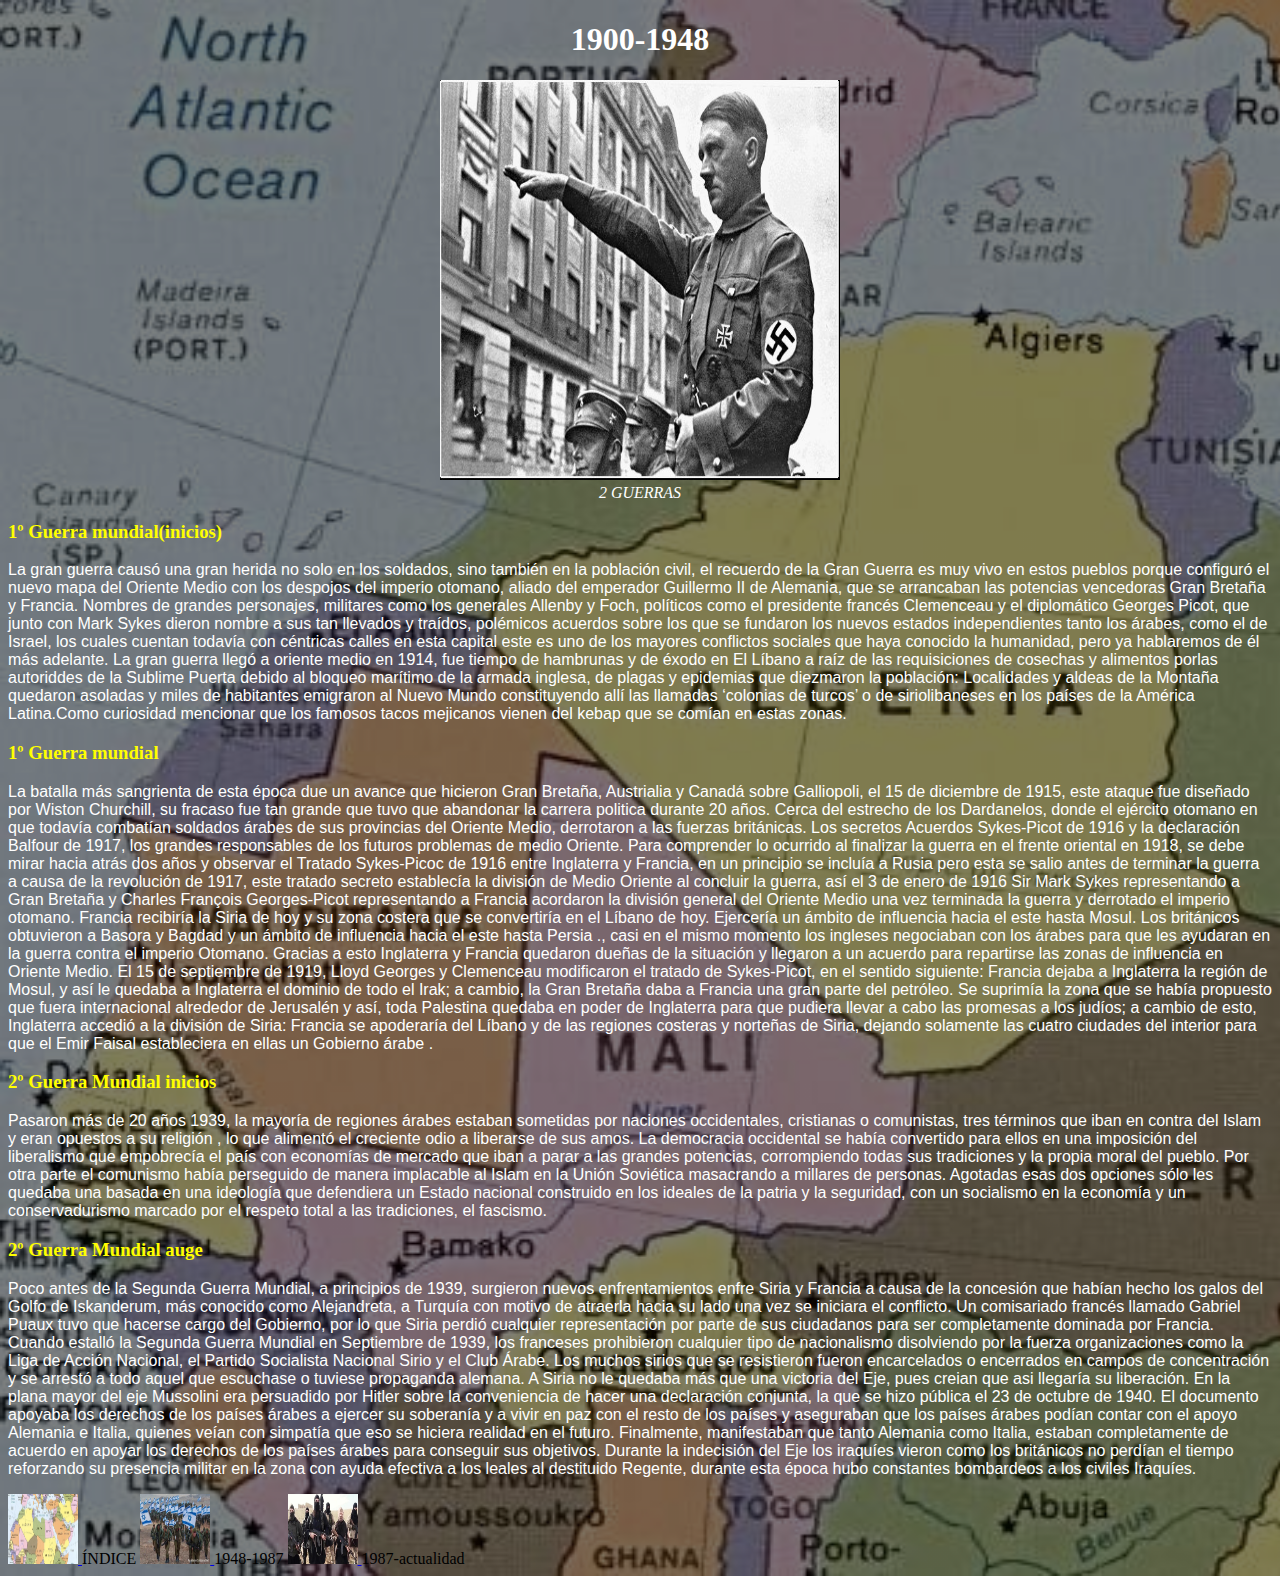
<file: html/1900-1948.html>
<!DOCTYPE html>
<html>
<head>
<title> 1900-1948 </title>
<meta charset = 'utf-8'>
<link rel="stylesheet" type= "text/css" href="../css/estilos.css">
</head>


<body>
<h1 style= "text-align:center;color:white;"> 1900-1948 </h1>

<center><img src = "../figuras/hitler.jpg"height="400" width="400"><figcaption style= "text-align:center;color:white;"><i> 2 GUERRAS </i></figcaption></center>

<h3>1º Guerra mundial(inicios)</h3>

<p>

La gran guerra causó una gran herida no solo en los soldados, sino también en la población civil, el recuerdo de la Gran Guerra es muy vivo en estos pueblos porque configuró el nuevo mapa del Oriente Medio con los despojos del imperio
otomano, aliado del emperador Guillermo II de Alemania, que se arrancaban las potencias vencedoras Gran Bretaña y Francia.
Nombres de grandes personajes, militares como los generales Allenby y Foch, políticos como el presidente francés Clemenceau y el
diplomático Georges Picot, que junto con Mark Sykes dieron nombre a sus tan llevados y traídos, polémicos acuerdos sobre los que
se fundaron los nuevos estados independientes tanto los árabes, como el de Israel, los cuales  cuentan todavía con céntricas calles en esta capital
  este es uno de los mayores conflictos sociales que haya conocido la humanidad, pero ya hablaremos de él más adelante.
  
  La gran guerra llegó a oriente medio en 1914, fue tiempo de hambrunas y de éxodo en El Líbano a raíz de las requisiciones de cosechas 
  y alimentos porlas autoriddes de la Sublime Puerta debido al bloqueo marítimo de la armada inglesa, de plagas y epidemias que diezmaron
  la población: Localidades y aldeas de la Montaña quedaron asoladas y miles de habitantes emigraron al Nuevo Mundo constituyendo
  allí las llamadas ‘colonias de turcos’ o de siriolibaneses en los países de la América Latina.Como curiosidad mencionar que los 
  famosos tacos mejicanos vienen del kebap que se comían en estas zonas.
  
<h3>1º Guerra mundial</h3>
  <p>
La batalla más sangrienta de esta época due un avance que hicieron Gran Bretaña, Austrialia y Canadá sobre Galliopoli,
el 15 de diciembre de 1915, este ataque fue diseñado por Wiston Churchill, su fracaso fue tan grande que tuvo que abandonar 
la carrera politica durante 20 años. Cerca del estrecho de los Dardanelos, donde el ejército otomano en que todavía combatían 
 soldados árabes de sus provincias del Oriente Medio, derrotaron a las fuerzas británicas.
  
  
  Los secretos Acuerdos Sykes-Picot de 1916 y la declaración Balfour de 1917, los grandes responsables de los futuros problemas de medio
  Oriente.
Para comprender lo ocurrido al finalizar la guerra en el frente oriental en 1918, se debe mirar hacia atrás dos años y observar
  el Tratado Sykes-Picoc de 1916 entre Inglaterra y Francia, en un principio se incluía a Rusia pero esta se salio antes de terminar
  la guerra a causa de la revolución de 1917, este tratado secreto establecía la división de Medio Oriente al concluir la guerra, así 
  el 3 de enero de 1916 Sir Mark Sykes representando a Gran Bretaña y Charles François Georges-Picot representando a Francia acordaron 
  la división general del Oriente Medio una vez terminada la guerra y derrotado el imperio otomano. Francia recibiría la Siria de hoy
  y su zona costera que se convertiría en el Líbano de hoy. Ejercería un ámbito de influencia hacia el este hasta Mosul. Los británicos
  obtuvieron a Basora y Bagdad y un ámbito de influencia hacia el este hasta Persia ., casi en el mismo momento los
  ingleses negociaban con los árabes para que les ayudaran en la guerra contra el imperio Otomano.
  Gracias a esto Inglaterra y Francia quedaron dueñas de la situación y llegaron a un acuerdo para
  repartirse las zonas de influencia en Oriente Medio. El 15 de septiembre de 1919, Lloyd Georges
  y Clemenceau modificaron el tratado de Sykes-Picot, en el sentido siguiente: Francia dejaba a
  Inglaterra la región de Mosul, y así le quedaba a Inglaterra el dominio de todo el Irak; a cambio,
  la Gran Bretaña daba a Francia una gran parte del petróleo. Se suprimía la zona que se había
  propuesto que fuera internacional alrededor de Jerusalén y así, toda Palestina quedaba en poder
  de Inglaterra para que pudiera llevar a cabo las promesas a los judíos; a cambio de esto, 
  Inglaterra accedió a la división de Siria: Francia se apoderaría del Líbano y de las regiones
  costeras y norteñas de Siria, dejando solamente las cuatro ciudades del interior para que
  el Emir Faisal estableciera en ellas un Gobierno árabe . 
   
  </p>

 

<h3>2º Guerra Mundial inicios</h3>

<p>
Pasaron más de 20 años 1939, la mayoría de regiones árabes estaban sometidas por naciones occidentales,
  cristianas o comunistas, tres términos que iban en contra del Islam y eran opuestos a su religión
  , lo que alimentó el creciente odio a liberarse de sus amos. La democracia occidental se había
  convertido para ellos en una imposición del liberalismo que empobrecía el país con economías de mercado
  que iban a parar a las grandes potencias, corrompiendo todas sus tradiciones y la propia moral del pueblo.
  Por otra parte el comunismo había perseguido de manera implacable al Islam en la Unión Soviética masacrando
  a millares de personas. Agotadas esas dos opciones sólo les quedaba una basada en una ideología que defendiera
  un Estado nacional construido en los ideales de la patria y la seguridad, con un socialismo en la economía y un
  conservadurismo marcado por el respeto total a las tradiciones, el fascismo.
 
</p>
<h3>2º Guerra Mundial auge</h3>
  <p>
  Poco antes de la Segunda Guerra Mundial, a principios de 1939, surgieron nuevos enfrentamientos enfre Siria y Francia
  a causa de la concesión que habían hecho los galos del Golfo de Iskanderum, más conocido como Alejandreta,
  a Turquía con motivo de atraerla hacia su lado una vez se iniciara el conflicto. Un comisariado francés llamado Gabriel 
  Puaux tuvo que hacerse cargo del Gobierno, por lo que Siria perdió cualquier representación por parte de sus ciudadanos para
  ser completamente dominada por Francia. Cuando estalló la Segunda Guerra Mundial en Septiembre de 1939, los franceses prohibieron
  cualquier tipo de nacionalismo disolviendo por la fuerza organizaciones como la Liga de Acción Nacional, el
  Partido Socialista Nacional Sirio y el Club Árabe. Los muchos sirios que se resistieron fueron encarcelados
  o encerrados en campos de concentración y se arrestó a todo aquel que escuchase o tuviese propaganda alemana.
  A Siria no le quedaba más que una victoria del Eje, pues creian que asi llegaría su liberación.
   
    En la plana mayor del eje Mussolini era persuadido por Hitler sobre la conveniencia de hacer una declaración conjunta,
    la que se hizo pública el 23 de octubre de 1940.  El documento apoyaba los derechos de los países árabes a ejercer su 
    soberanía y a vivir en paz con el resto de los países y aseguraban que los países árabes podían contar con el apoyo Alemania
    e Italia, quienes veían con simpatía que eso se hiciera realidad en el futuro.  Finalmente, manifestaban que tanto Alemania como
    Italia, estaban completamente de acuerdo en apoyar los derechos de los países árabes para conseguir sus objetivos.
    
    
    Durante la indecisión del Eje los iraquíes vieron como los británicos no perdían el tiempo reforzando 
    su presencia militar en la zona con ayuda efectiva a los leales al destituido Regente, durante esta época hubo constantes bombardeos 
    a los civiles Iraquíes.
    </p>
<tr> 
 
               
                     <td><a href= '../index.html'><img src='../figuras/mapa.jpg' width='70' height='70'> </a> ÍNDICE</td>
                     <td><a href= '1948-1987.html'><img src='../figuras/soldados.jpg' width='70' height='70'> </a> 1948-1987 </td>
                     <td><a href= '1987-actualidad.html'><img src='../figuras/daesh.jpg' width='70' height='70'> </a> 1987-actualidad </td>
                    
            </tr>
</file>
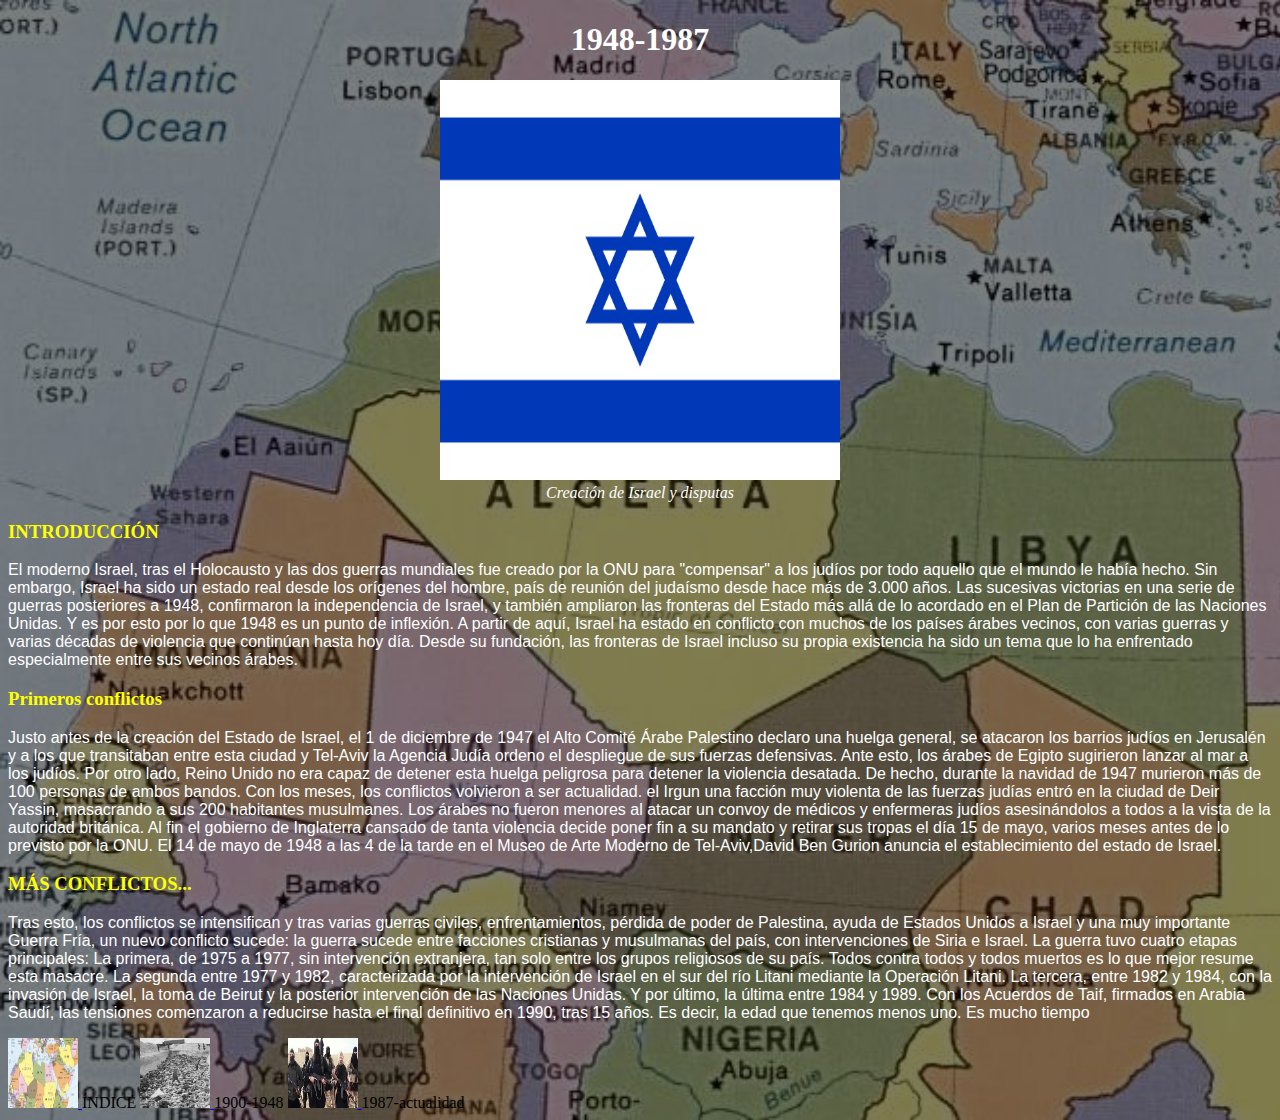
<file: html/1948-1987.html>
<!DOCTYPE html>

<html>
<head>
<title> 1948-1987</title>
<meta charset = 'utf-8'>
<link rel="stylesheet" type= "text/css" href="../css/estilos.css">
</head>


<body>
<h1 style= "text-align:center;color:white;"> 1948-1987 </h1>

<center><img src = "../figuras/israel.jpg" height="400" width="400"><figcaption style= "text-align:center;color:white;"><i>Creación de Israel y disputas</i></figcaption></center>

<h3>INTRODUCCIÓN</h3>

<p>
El moderno Israel, tras el Holocausto y las dos guerras mundiales fue creado por la ONU para "compensar" a los judíos por todo aquello que el mundo le había hecho. Sin embargo, Israel ha sido un estado real desde los orígenes del hombre, país de reunión del judaísmo desde hace más de 3.000 años. Las sucesivas victorias en una serie de guerras posteriores a 1948, confirmaron la independencia de Israel, y también ampliaron las fronteras del Estado más allá de lo acordado en el Plan de Partición de las Naciones Unidas. Y es por esto por lo que 1948 es un punto de inflexión. A partir de aquí, Israel  ha estado en conflicto con muchos de los países árabes vecinos, con varias guerras y  varias décadas de violencia que continúan hasta hoy día. Desde su fundación, las fronteras de Israel incluso su propia existencia ha sido un tema que lo ha enfrentado especialmente entre sus vecinos árabes.
</p>

<h3>Primeros conflictos</h3>

<p>
  Justo antes de la creación del Estado de Israel, el 1 de diciembre de 1947 el Alto Comité Árabe Palestino declaro una huelga general,
  se atacaron los barrios judíos en Jerusalén y a los que transitaban entre esta ciudad y Tel-Aviv la Agencia Judía ordeno el 
  despliegue de sus fuerzas defensivas. Ante esto, los árabes de Egipto sugirieron lanzar al mar a los judíos.
  Por otro lado, Reino Unido no era capaz de detener esta huelga peligrosa para detener la violencia desatada.
  De hecho, durante la navidad de 1947 murieron más de 100 personas de ambos bandos. Con los meses, los conflictos volvieron a ser
  actualidad. el Irgun una facción muy violenta de las fuerzas judías entró en la ciudad de Deir Yassin,
  masacrando a sus 200 habitantes musulmanes. Los árabes no fueron menores al atacar un convoy de médicos y enfermeras judíos
  asesinándolos a todos a la vista de la autoridad británica.

Al fin el gobierno de Inglaterra cansado de tanta violencia decide poner fin a su mandato y retirar sus tropas el día 15 de mayo, 
  varios meses antes de lo previsto por la ONU.

El 14 de mayo de 1948 a las 4 de la tarde en el Museo de Arte Moderno de Tel-Aviv,David Ben Gurion anuncia el establecimiento del estado de Israel.
</p>

<h3>MÁS CONFLICTOS...</h3>


<p>
Tras esto, los conflictos se intensifican y tras varias guerras civiles, enfrentamientos, pérdida de poder de Palestina, ayuda de Estados Unidos a Israel y una muy importante Guerra Fría, un nuevo conflicto sucede: la guerra sucede entre facciones cristianas y musulmanas del país, con intervenciones de Siria e Israel. La guerra tuvo cuatro etapas principales: La primera, de 1975 a 1977, sin intervención extranjera, tan solo entre los grupos religiosos de su país. Todos contra todos y todos muertos es lo que mejor resume esta masacre. La segunda entre 1977 y 1982, caracterizada por la intervención de Israel en el sur del río Litani mediante la Operación Litani. La tercera, entre 1982 y 1984, con la invasión de Israel, la toma de Beirut y la posterior intervención de las Naciones Unidas. Y por último, la última entre 1984 y 1989. Con los Acuerdos de Taif, firmados en Arabia Saudí, las tensiones comenzaron a reducirse hasta el final definitivo en 1990, tras 15 años. Es decir, la edad que tenemos menos uno. Es mucho tiempo

</p>

<tr>      
               
                     <td><a href= '../index.html'><img src='../figuras/mapa.jpg' width='70' height='70'> </a> ÍNDICE </td>
                     <td><a href= '1900-1948.html'><img src='../figuras/fosa.jpg' width='70' height='70'> </a> 1900-1948 </td>
                     <td><a href= '1987-actualidad.html'><img src='../figuras/daesh.jpg' width='70' height='70'> </a> 1987-actualidad </td>
                    
            </tr>


</body>
</html>
</file>
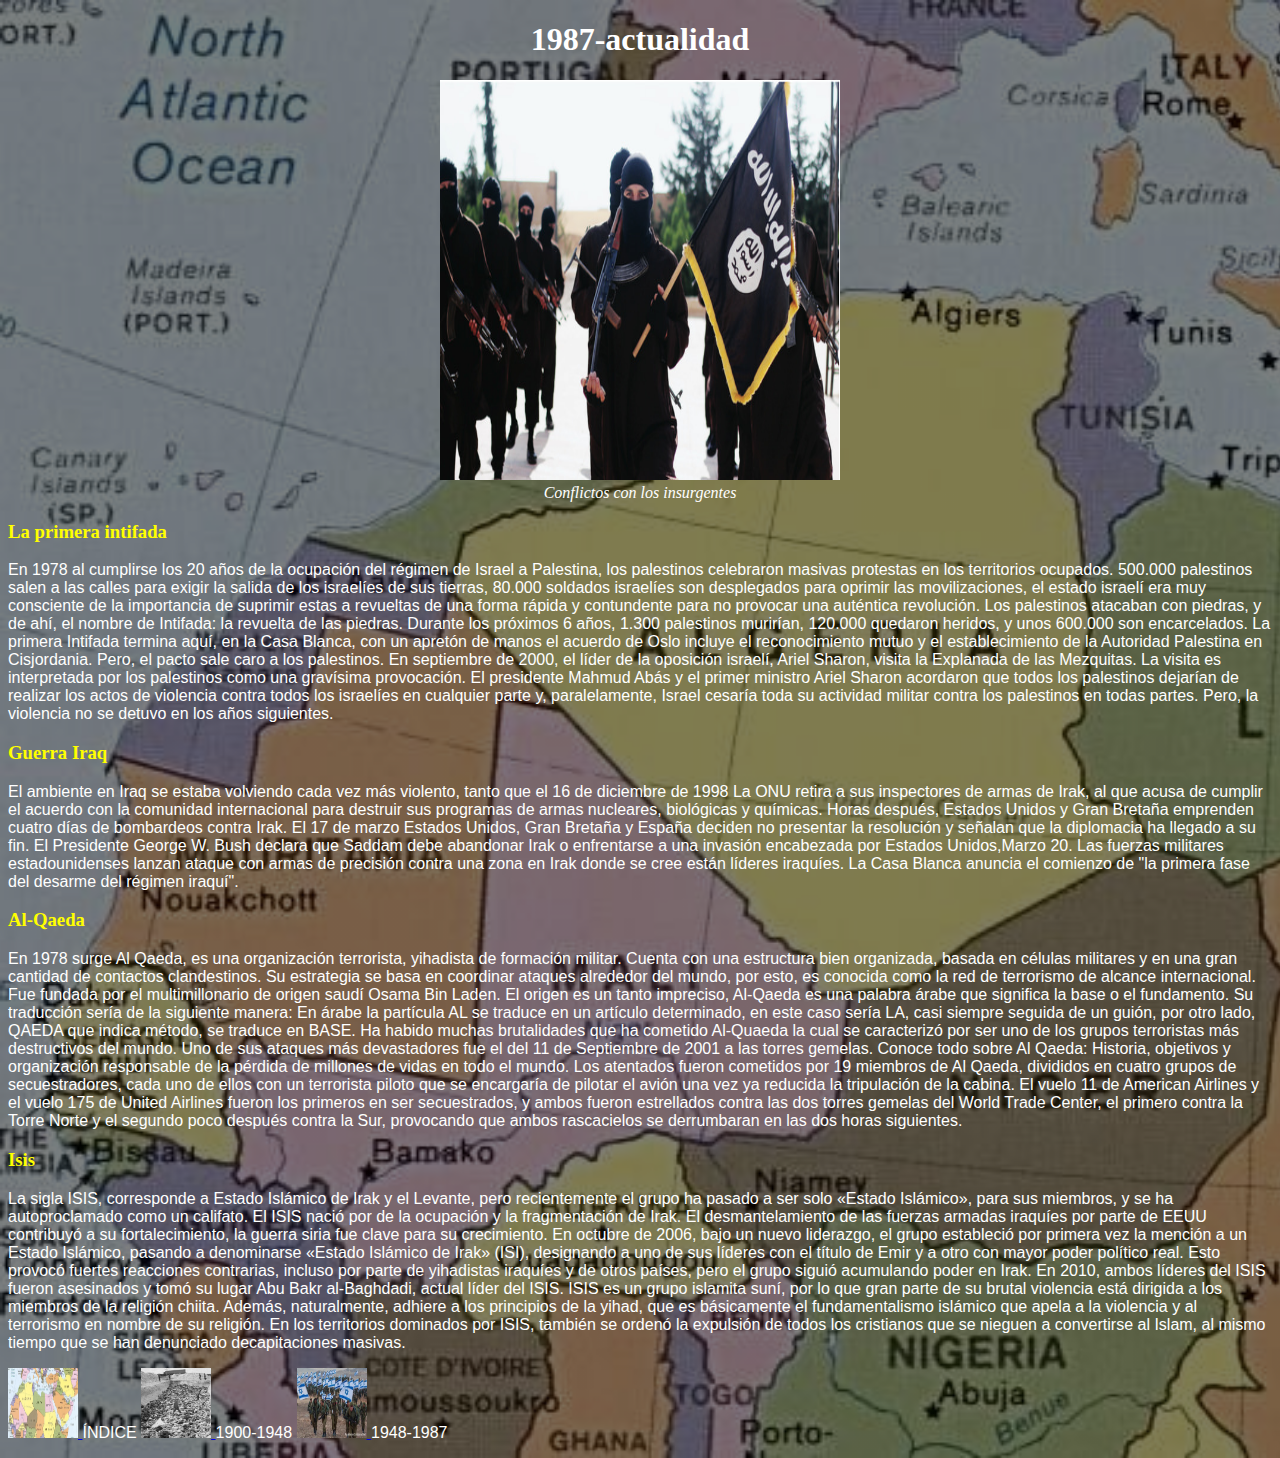
<file: html/1987-actualidad.html>
<!DOCTYPE html>

<html>
<head>
<title> 1987-actualidad</title>
<meta charset = 'utf-8'>
<link rel="stylesheet" type= "text/css" href="../css/estilos.css">
</head>


<body>
<h1 style= "text-align:center;color:white;"> 1987-actualidad </h1>

<center><img src = "../figuras/isis.jpg" height="400" width="400"><figcaption style= "text-align:center;color:white;"><i> Conflictos con los insurgentes</i></figcaption></center>

<h3>La primera intifada</h3>

<p>
 En 1978 al cumplirse los 20 años de la ocupación del régimen de Israel a Palestina, los palestinos celebraron masivas protestas en los 
  territorios ocupados. 500.000 palestinos salen a las calles para exigir la salida de los israelíes de sus tierras, 80.000 soldados
  israelíes son desplegados para oprimir las movilizaciones, el estado israelí era muy consciente de la importancia de suprimir estas
 a  revueltas de una forma rápida y contundente para no provocar una auténtica revolución.
 Los palestinos atacaban con piedras, y de ahí, el nombre de Intifada: la revuelta de las piedras.
Durante los próximos 6 años, 1.300 palestinos murirían, 120.000 quedaron heridos, y unos 600.000 son encarcelados.

La primera Intifada termina aquí, en la Casa Blanca, con un apretón de manos el acuerdo de Oslo incluye el reconocimiento
 mutuo y el establecimiento de la Autoridad Palestina en Cisjordania. Pero, el pacto sale caro a los palestinos.

En septiembre de 2000, el líder de la oposición israelí, Ariel Sharon, visita la Explanada de las Mezquitas. 
  La visita es interpretada por los palestinos como una gravísima provocación.

 
  El presidente Mahmud Abás y el primer ministro Ariel Sharon acordaron que todos los palestinos dejarían de realizar los actos
  de violencia contra todos los israelíes en cualquier parte y, paralelamente, Israel cesaría toda su actividad militar contra
  los palestinos en todas partes. Pero, la violencia no se detuvo en los años siguientes.
  
</p>

<h3> Guerra Iraq</h3>

<p>
  El ambiente en Iraq se estaba volviendo cada vez más violento, tanto que el 16 de diciembre de 1998 La ONU retira
 a sus inspectores de armas de Irak, al que acusa de cumplir el acuerdo con
  la comunidad internacional para destruir sus programas de armas nucleares, biológicas y químicas.
  Horas después, Estados Unidos y Gran Bretaña emprenden cuatro días de bombardeos contra Irak.
  
El 17 de marzo Estados Unidos, Gran Bretaña y España deciden no presentar la resolución y señalan que
  la diplomacia ha llegado a su fin. El Presidente George W. Bush declara que 
  Saddam debe abandonar Irak o enfrentarse a una invasión encabezada por Estados Unidos,Marzo 20.
  Las fuerzas militares estadounidenses lanzan ataque con armas de precisión contra una zona en Irak donde 
  se cree están líderes iraquíes. La Casa Blanca anuncia el comienzo de "la primera fase del desarme del régimen iraquí".

  </p>


<h3>Al-Qaeda </h3>
 
  <p>
   En 1978 surge Al Qaeda, es una organización terrorista, yihadista de formación militar. 
  Cuenta con una estructura bien organizada, basada en células militares y en una gran cantidad de 
  contactos clandestinos. Su estrategia se basa en coordinar ataques alrededor del mundo, por esto,
  es conocida como la red de terrorismo de alcance internacional. Fue fundada por el multimillonario de
  origen saudí Osama Bin Laden.
  
 El origen es un tanto impreciso, Al-Qaeda es una palabra árabe que significa la base o el fundamento. Su traducción sería
  de la siguiente manera:
  En árabe la partícula AL se traduce en un artículo determinado, en este caso sería LA, casi siempre seguida de un guión,
  por otro lado, QAEDA que indica método, se traduce en BASE.
  
  
  Ha habido muchas brutalidades que ha cometido Al-Quaeda la cual se caracterizó por ser uno de los grupos terroristas más destructivos del mundo. Uno de sus ataques más
  devastadores fue el del 11 de Septiembre de 2001 a las torres gemelas. Conoce todo sobre Al Qaeda: Historia, 
  objetivos y organización responsable de la pérdida de millones de vidas en todo el mundo.

  
  Los atentados fueron cometidos por 19 miembros de Al Qaeda, divididos en cuatro grupos de secuestradores,
  cada uno de ellos con un terrorista piloto que se encargaría de pilotar el avión una vez ya reducida la tripulación de la cabina.
  El vuelo 11 de American Airlines y el vuelo 175 de United Airlines fueron los primeros en ser secuestrados, y ambos fueron 
  estrellados contra las dos torres gemelas del World Trade Center, el primero contra la Torre Norte y el segundo poco después
  contra la Sur, provocando que ambos rascacielos se derrumbaran en las dos horas siguientes.
<p/>
  
  <h3>Isis</h3>
<p>
  La sigla ISIS, corresponde a Estado Islámico de Irak y el Levante, pero recientemente el grupo ha pasado a ser solo
  «Estado Islámico», para sus miembros, y se ha autoproclamado como un califato.
  El ISIS nació por de la ocupación y la fragmentación de Irak. El desmantelamiento de las fuerzas armadas iraquíes por
  parte de EEUU contribuyó a su fortalecimiento, la guerra siria fue clave para su crecimiento.
  En octubre de 2006, bajo un nuevo liderazgo, el grupo estableció por primera vez la mención a un Estado Islámico, pasando a denominarse «Estado Islámico de Irak» (ISI), designando a uno de sus líderes con el título de Emir y a otro con mayor poder político real.

Esto provocó fuertes reacciones contrarias, incluso por parte de yihadistas iraquíes y de otros países, 
 pero el grupo siguió acumulando poder en Irak.
 En 2010, ambos líderes del ISIS fueron asesinados y tomó su lugar Abu Bakr al-Baghdadi, actual líder del ISIS.
  
  ISIS es un grupo islamita suní, por lo que gran parte de su brutal violencia está dirigida a los miembros de la religión chiita. 
  Además, naturalmente, adhiere a los principios de la yihad, que es básicamente el fundamentalismo islámico que apela a la violencia
  y al terrorismo en nombre de su religión.

En los territorios dominados por ISIS, también se ordenó la expulsión de todos los cristianos que se nieguen a convertirse al Islam,
  al mismo tiempo que se han denunciado decapitaciones masivas.
  
<p/>

<tr>      
               
                <td><a href= '../index.html'><img src='../figuras/mapa.jpg' width='70' height='70'> </a> ÍNDICE </td>
                <td><a href= '1900-1948.html'><img src='../figuras/fosa.jpg' width='70' height='70'> </a> 1900-1948 </td>
               <td><a href= '1948-1987.html'><img src='../figuras/soldados.jpg' width='70' height='70'> </a> 1948-1987 </td>
             
 
            </tr>

</body>
</html>
</file>
<file: css/estilos.css>
/*body{background-color:#00f985;}*/
/*Hacemos que el body tenga una imagen de fondo */
body{
background-size:cover;/*que la imagen ocupe toda la pagina*/
/*añadimos transparencia a la imagen de fondo*/
background-image:linear-gradient(to bottom, rgba(0,0,0,0.5) 0%,rgba(0,0,0,0.5) 100%),url(../figuras/mapa.jpg); }

h1 {color:yellow;}
h3 {color:yellow;}
h4 {color:blue;}
p  {color:white; font-size:12pt; font-family:"Verdana",sans-serif;}
table.center{
    margin-left:auto;
    margin-right:auto;
     }
</file>
